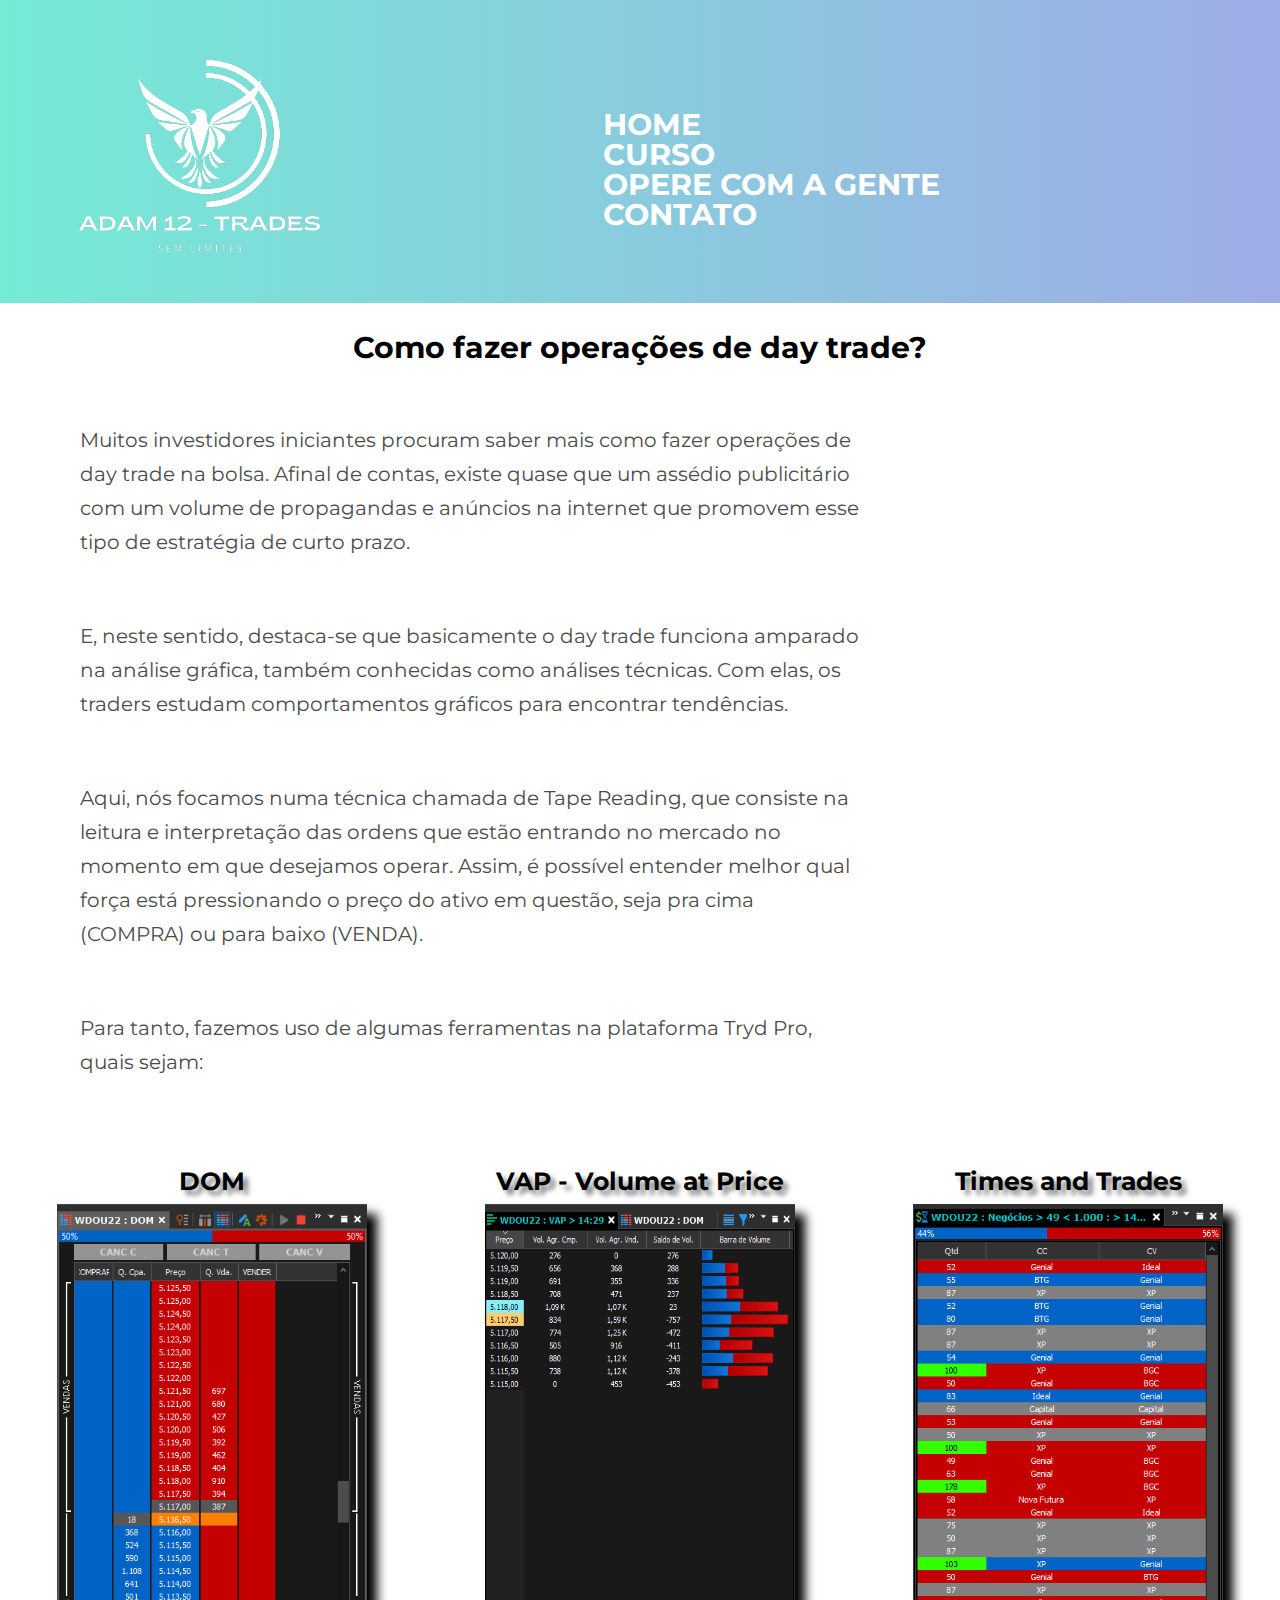
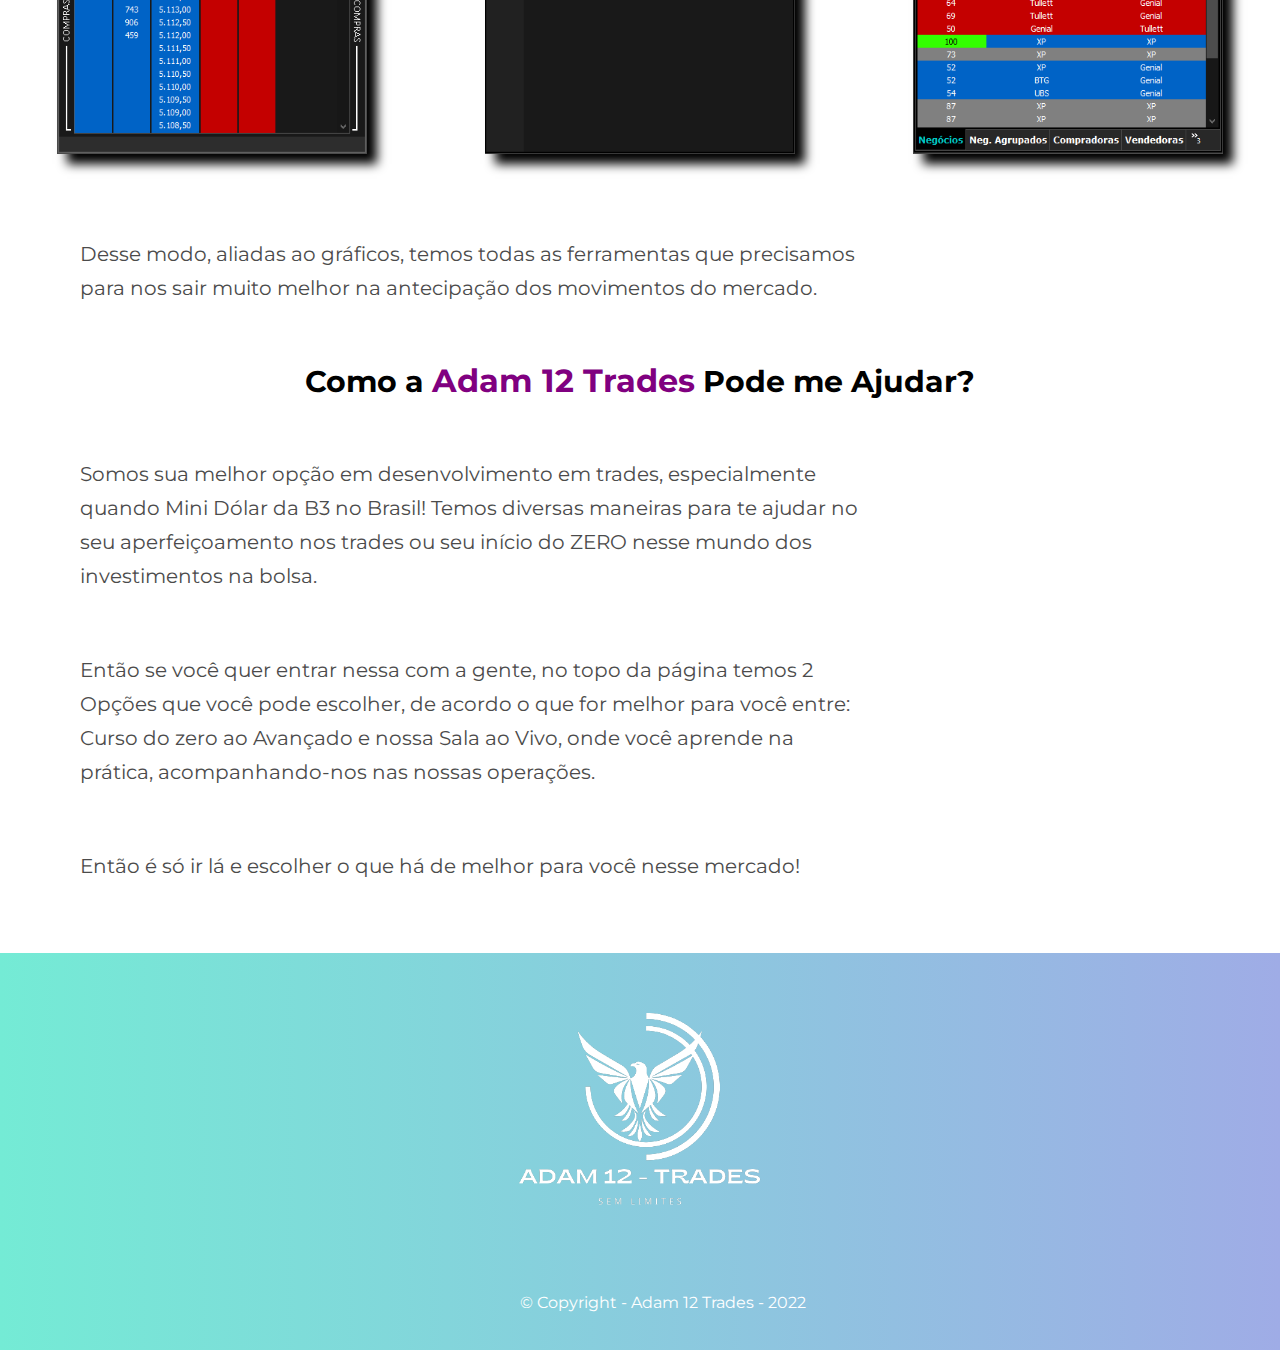
<file: index.html>
<!DOCTYPE html>
<html lang="pt-br">
	<head>
		<meta charset="utf-8">
		<meta name="viewport" content="width=device-width">
		<title>Adam 12 - Trades</title>
		<link rel="stylesheet" href="reset.css">
		<link rel="stylesheet" href="style.css">
		<link href="https://fonts.googleapis.com/css2?family=Montserrat&display=swap" rel="stylesheet">
	</head>
	<body>
		<header>
			<div class="caixa">
				<h1><img class="logo" src="logo-pronta.png"></h1>
					<nav>
						<ul>
							<li><a href="index.html">Home</a></li>
							<li><a href="curso.html">Curso</a></li>
							<li><a href="Opere-conosco.html">Opere com a gente</a></li>
							<li><a href="contato.html">Contato</a></li>
						</ul>
					</nav>
			</div>
		</header>
		<main>
			<h2 class="titulo-explicativo">
				Como fazer operações de day trade?
			</h2>

			<p>Muitos investidores iniciantes procuram saber mais como fazer operações de day trade na bolsa. Afinal de contas, existe quase que um assédio publicitário com um volume de propagandas e anúncios na internet que promovem esse tipo de estratégia de curto prazo.</p>
			<p>E, neste sentido, destaca-se que basicamente o day trade funciona amparado na análise gráfica, também conhecidas como análises técnicas. Com elas, os traders estudam comportamentos gráficos para encontrar tendências.</p>
			<p>Aqui, nós focamos numa técnica chamada de Tape Reading, que consiste na leitura e interpretação das ordens que estão
			entrando no mercado no momento em que desejamos operar. Assim, é possível entender melhor qual força está pressionando
			o preço do ativo em questão, seja pra cima (COMPRA) ou para baixo (VENDA).</p>
			<p>Para tanto, fazemos uso de algumas ferramentas na plataforma Tryd Pro, quais sejam:</p>

			<ul class="ferramentas">
				<li>
					<h3>DOM</h3>
					<img class="fotos-ferramentas" src="dom.png">
				</li>
				<li>
					<h3>VAP - Volume at Price</h3>
					<img class="fotos-ferramentas" src="vap.png">
				</li>
				<li>
					<h3>Times and Trades</h3>
					<img class="fotos-ferramentas" src="times.png">
				</li>

				<p>Desse modo, aliadas ao gráficos, temos todas as ferramentas que precisamos para nos sair muito melhor na antecipação
				dos movimentos do mercado.</p>
			</ul>

			<h2 class="como-ajudamos">
					Como a <em>Adam 12 Trades</em> Pode me Ajudar?
				</h2>

				<p>Somos sua melhor opção em desenvolvimento em trades, especialmente quando Mini Dólar da B3 no Brasil!
				Temos diversas maneiras para te ajudar no seu aperfeiçoamento nos trades ou seu início do ZERO nesse mundo
				dos investimentos na bolsa.</p>
				<p>Então se você quer entrar nessa com a gente, no topo da página temos 2 Opções que você pode escolher,
				de acordo o que for melhor para você entre: Curso do zero ao Avançado e nossa Sala ao Vivo, onde você
				aprende na prática, acompanhando-nos nas nossas operações.</p>
				<p>Então é só ir lá e escolher o que há de melhor para você nesse mercado!</p>
		</main>
			<footer>
				<img class="logo" src="logo-pronta.png">
				<p id="texto-copyright">&copy; Copyright - Adam 12 Trades - 2022</p>
			</footer>
	</body>
</html>
</file>
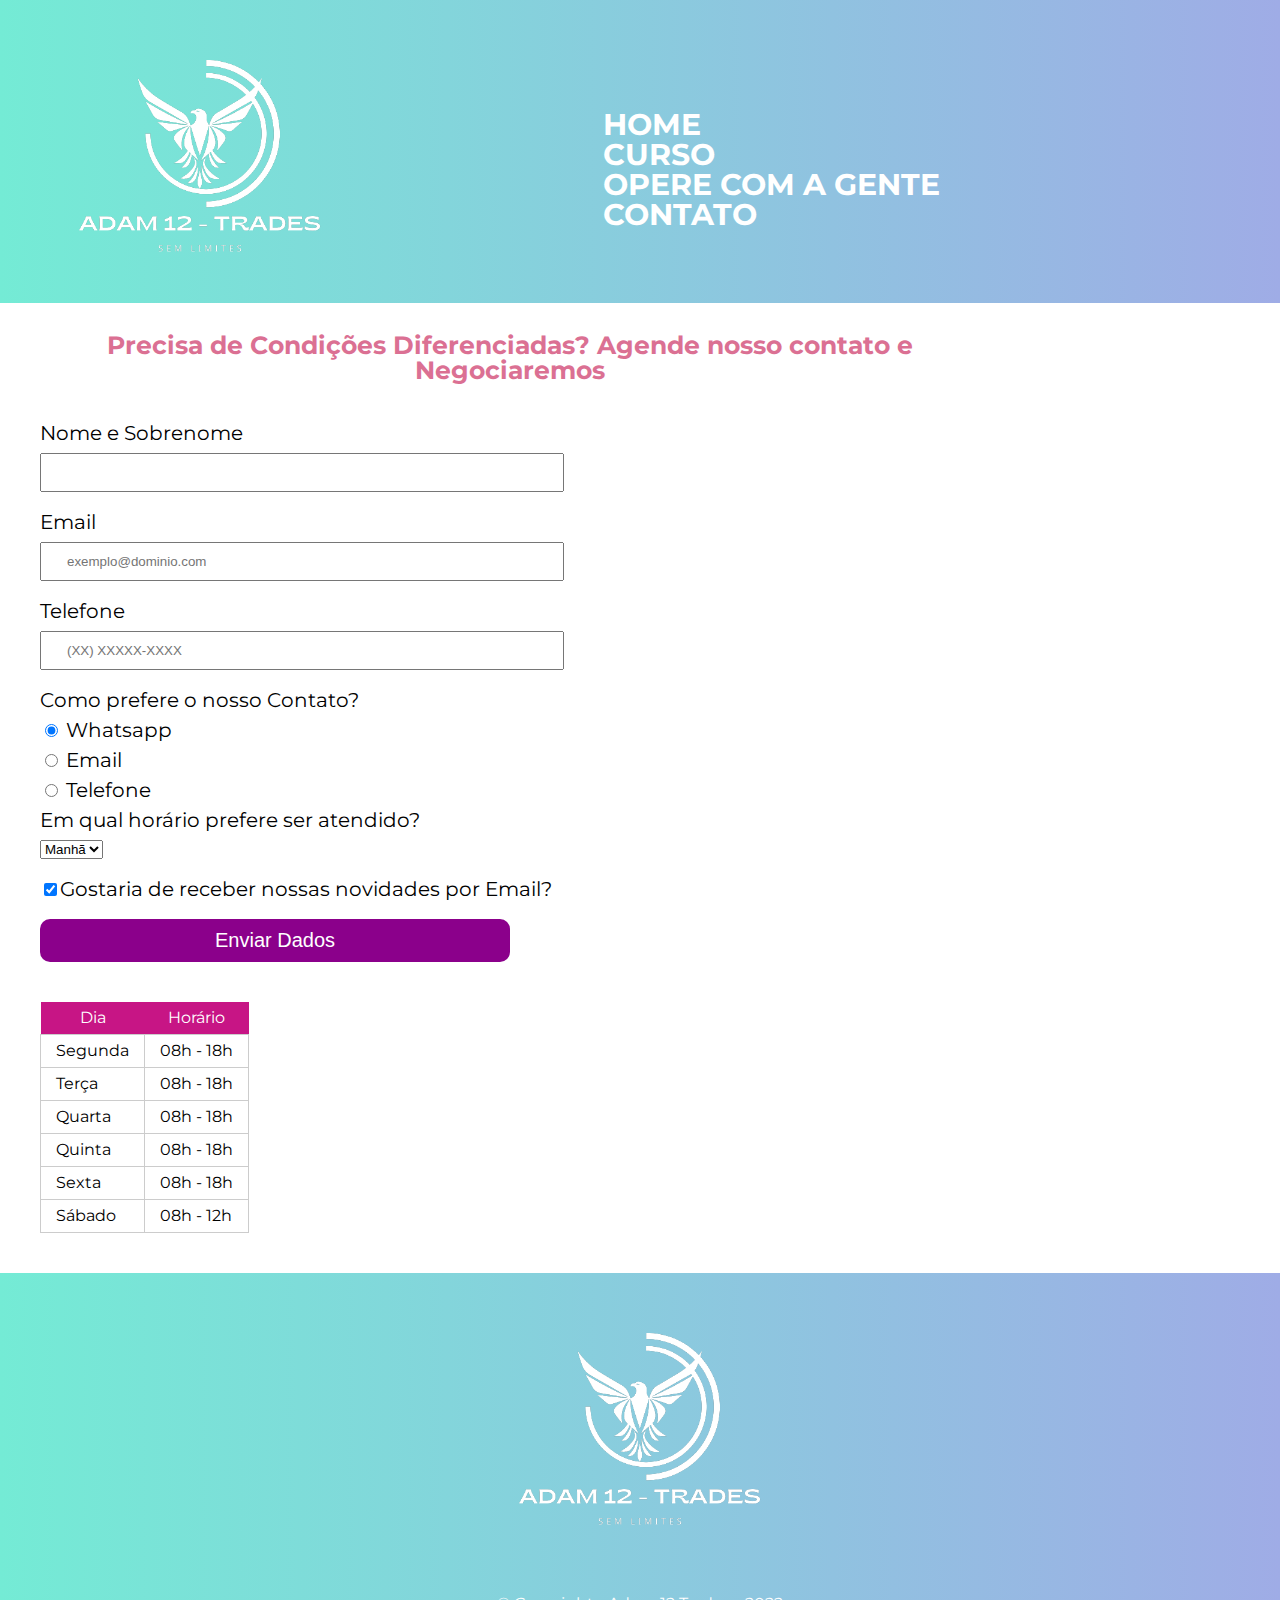
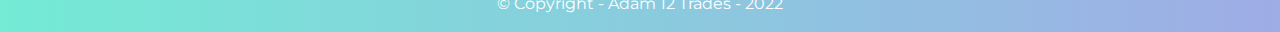
<file: contato.html>
<!DOCTYPE html>
<html>
	<head>
		<meta charset="utf-8">
		<meta name="viewport" content="width=device-width">
		<link rel="stylesheet" href="reset.css">
		<link rel="stylesheet" href="contato.css">
		<link href="https://fonts.googleapis.com/css2?family=Montserrat&display=swap" rel="stylesheet">
		<title>Contato - Adam 12 Trades</title>
	</head>
	<body>
		<header>
			<div class="caixa">
				<h1><img class="logo" src="logo-pronta.png"></h1>
					<nav>
						<ul>
							<li><a href="index.html">Home</a></li>
							<li><a href="curso.html">Curso</a></li>
							<li><a href="Opere-conosco.html">Opere com a gente</a></li>
							<li><a href="contato.html">Contato</a></li>
						</ul>
					</nav>
			</div>
		</header>

		<main>
			<h2 class="titulo-negociacao">Precisa de Condições Diferenciadas? Agende nosso contato e Negociaremos</h2>

			<form>
				<label for="nome-sobrenome">Nome e Sobrenome</label>
				<input type="text" id="nome-sobrenome" required class="input-padrao">

				<label for="email">Email</label>
				<input type="email" id="email" required placeholder="exemplo@dominio.com" class="input-padrao">

				<label for="telefone">Telefone</label>
				<input type="tel" id="telefone" required placeholder="(XX) XXXXX-XXXX" class="input-padrao">

				<fieldset>
					<legend>Como prefere o nosso Contato?</legend>

					<label><input type="radio" value="whatsapp" name="contato" checked> Whatsapp</label>
					</fieldset>

					<label><input type="radio" value="email" name="contato"> Email</label>

					<label><input type="radio" value="telefone" name="contato"> Telefone</label>
				</fieldset>

				<fieldset>
					<legend>Em qual horário prefere ser atendido?</legend>
					<select>
						<option>Manhã</option>
						<option>Tarde</option>
						<option>Noite</option>
					</select>
				</fieldset>

				<label class="checkbox"><input type="checkbox" checked>Gostaria de receber nossas novidades por Email?</label>

				<input type="submit" value="Enviar Dados" class="enviar">
			</form>

			<table>
				<thead>
					<tr>
						<th>Dia</th>
						<th>Horário</th>
					</tr>
				</thead>

				<tbody>
					<tr>
						<td>Segunda</td>
						<td>08h - 18h</td>
					</tr>
					<tr>
						<td>Terça</td>
						<td>08h - 18h</td>
					</tr>
					<tr>
						<td>Quarta</td>
						<td>08h - 18h</td>
					</tr>
					<tr>
						<td>Quinta</td>
						<td>08h - 18h</td>
					</tr>
					<tr>
						<td>Sexta</td>
						<td>08h - 18h</td>
					</tr>
					<tr>
						<td>Sábado</td>
						<td>08h - 12h</td>
					</tr>

				</tbody>
			</table>
		</main>
	</body>

	<footer>
				<img class="logo" src="logo-pronta.png">
				<p id="texto-copyright">&copy; Copyright - Adam 12 Trades - 2022</p>
	</footer>
</html>
</file>
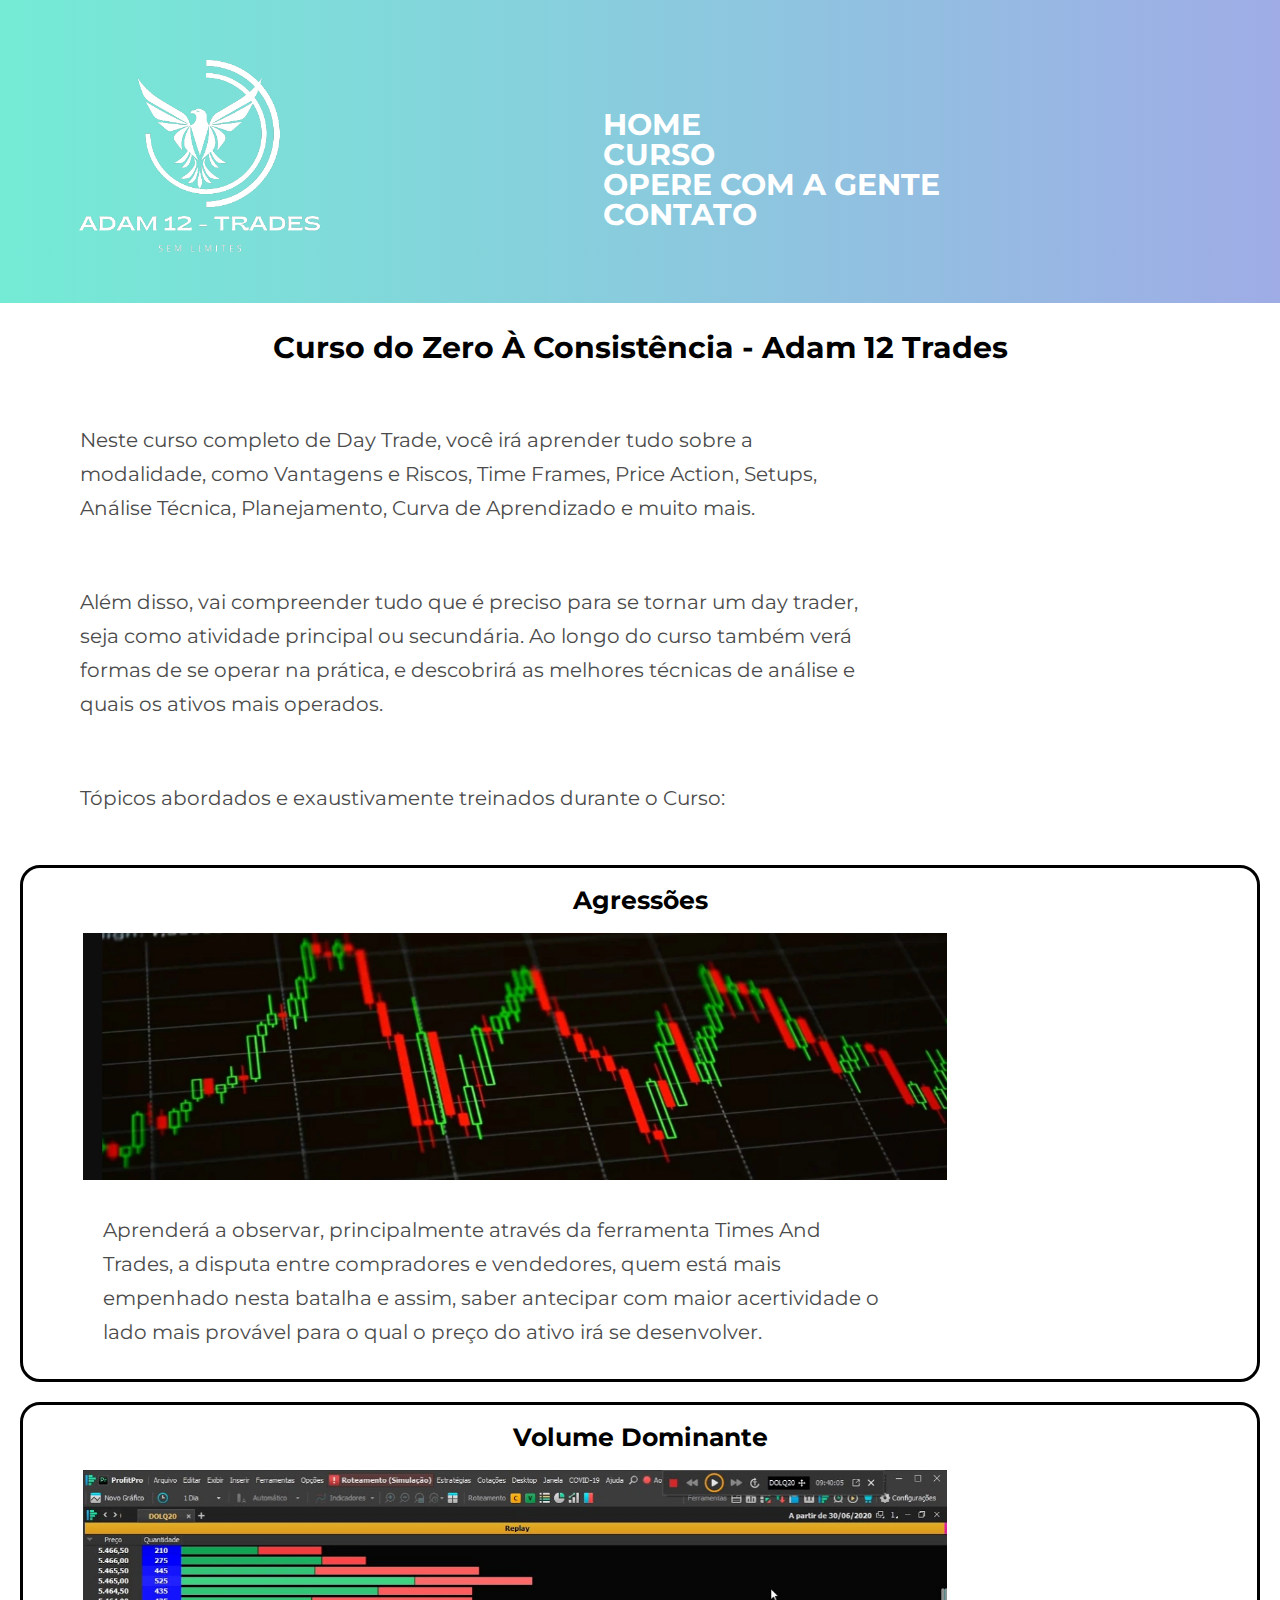
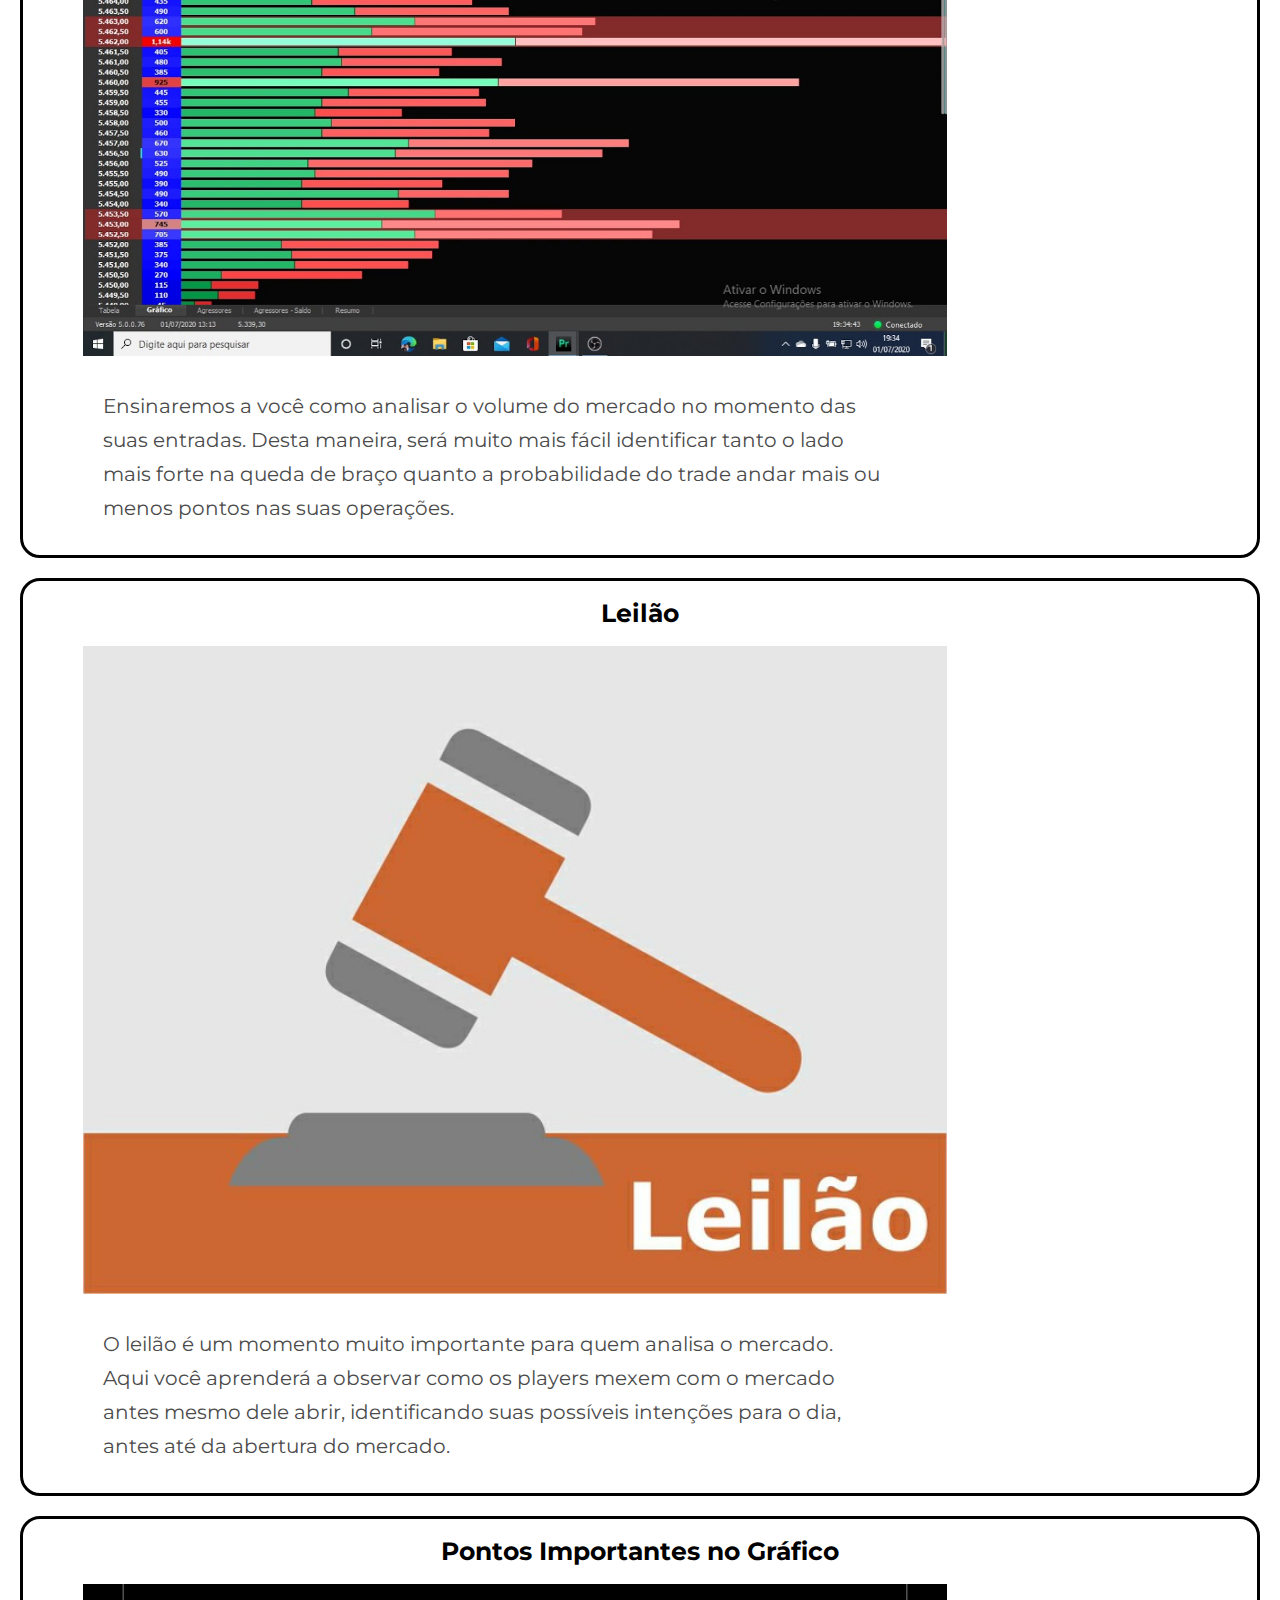
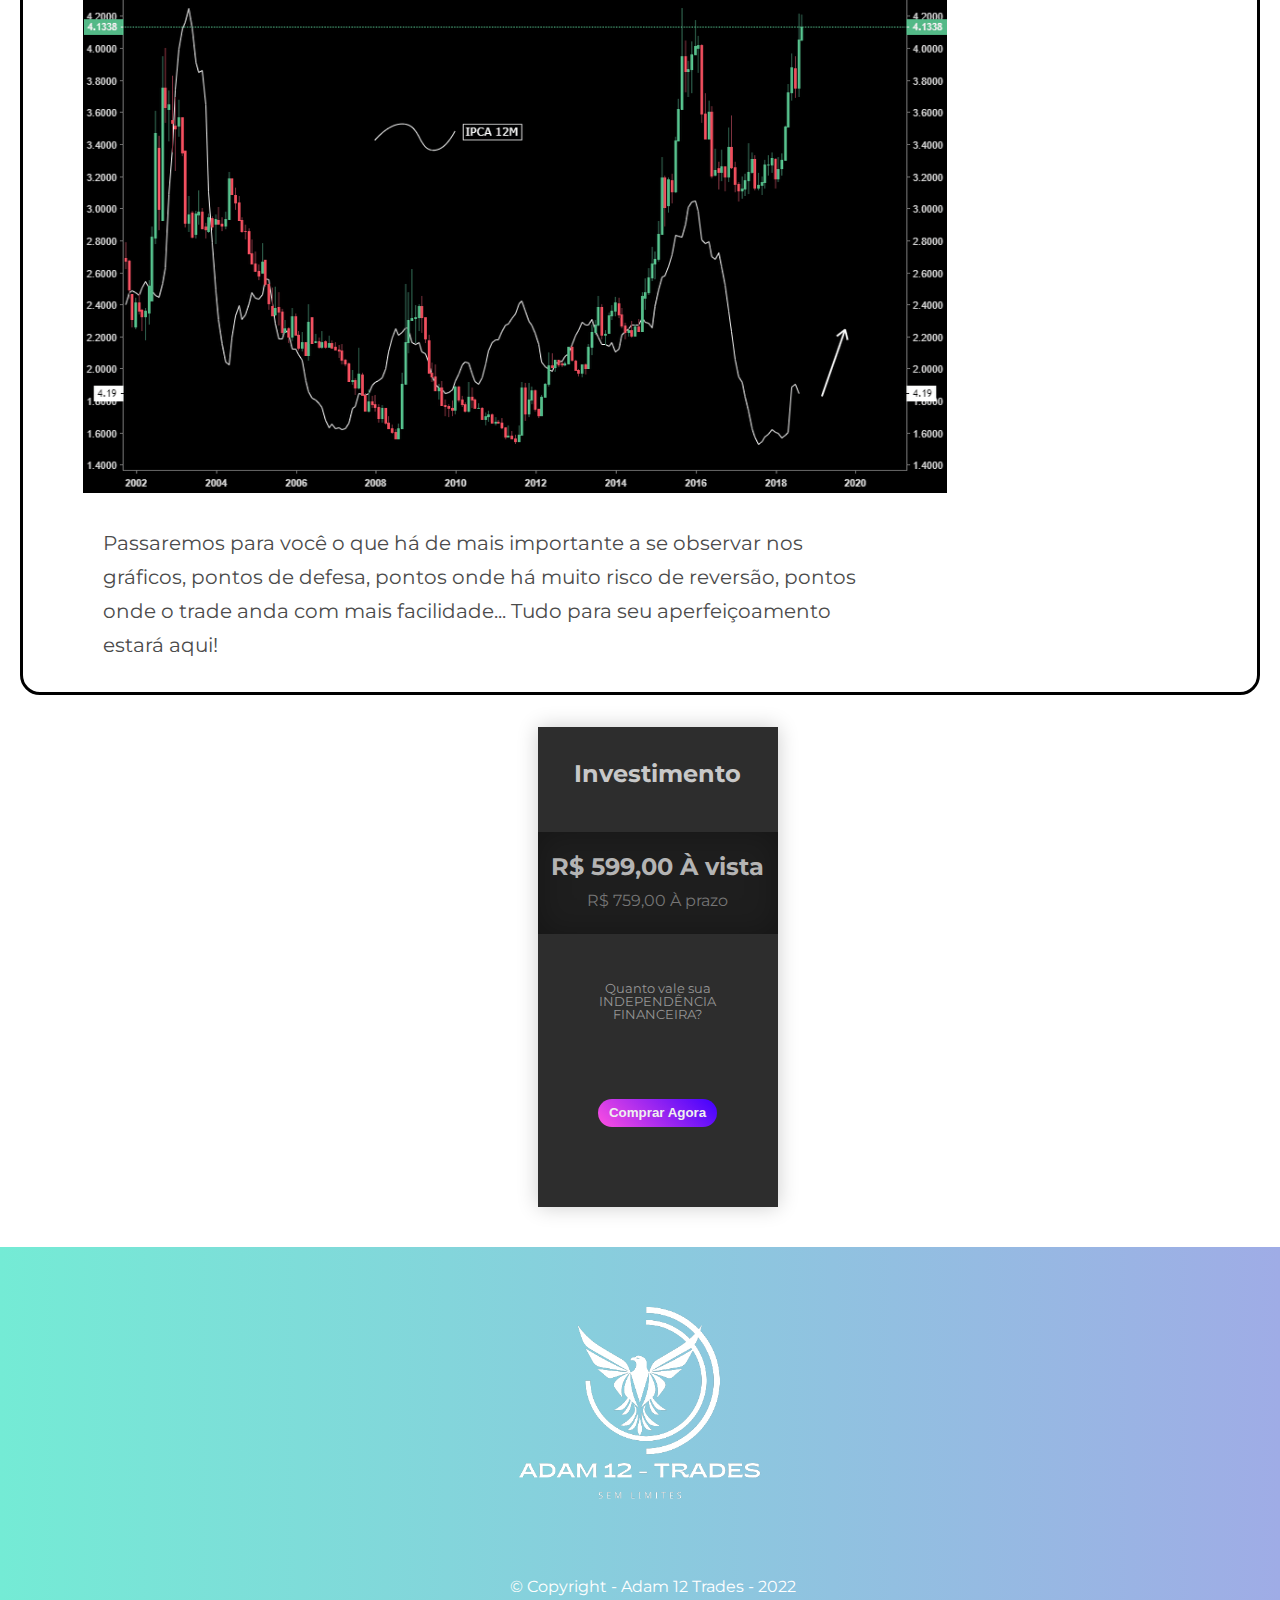
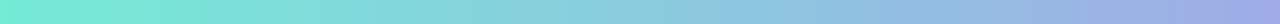
<file: curso.html>
<!DOCTYPE html>
<html>
	<head>
		<meta charset="utf-8">
		<meta name="viewport" content="width=device-width">
		<link rel="stylesheet" href="reset.css">
		<link rel="stylesheet" href="curso.css">
		<link href="https://fonts.googleapis.com/css2?family=Montserrat&display=swap" rel="stylesheet">
		<title>Curso - Adam 12 Trades</title>
	</head>
<body>
	<header>
			<div class="caixa">
				<h1><img class="logo" src="logo-pronta.png"></h1>
					<nav>
						<ul>
							<li><a href="index.html">Home</a></li>
							<li><a href="curso.html">Curso</a></li>
							<li><a href="Opere-conosco.html">Opere com a gente</a></li>
							<li><a href="contato.html">Contato</a></li>
						</ul>
					</nav>
			</div>
	</header>

	<main>
		<h2 class="titulo-curso">Curso do Zero À Consistência - Adam 12 Trades</h2>
		<p>Neste curso completo de Day Trade, você irá aprender tudo sobre a modalidade, como Vantagens e Riscos, Time Frames, Price Action, Setups, Análise Técnica, Planejamento, Curva de Aprendizado e muito mais.</p>
		<p>Além disso, vai compreender tudo que é preciso para se tornar um day trader, seja como atividade principal ou secundária.
		Ao longo do curso também verá formas de se operar na prática, e descobrirá as melhores técnicas de análise e quais os ativos mais operados.</p>
		<p>Tópicos abordados e exaustivamente treinados durante o Curso:</p>

		<ul class="topicos-curso">
			<li>
				<h3>Agressões</h3>
				<img class="imagens-topicos" src="agressoes.png">
				<p class="descricao-curso">Aprenderá a observar, principalmente através da ferramenta Times And Trades, a disputa entre compradores
				e vendedores, quem está mais empenhado nesta batalha e assim, saber antecipar com maior acertividade
				o lado mais provável para o qual o preço do ativo irá se desenvolver.</p>
			</li>
			<li>
				<h3>Volume Dominante</h3>
				<img class="imagens-topicos" src="volume.jpg">
				<p class="descricao-curso">Ensinaremos a você como analisar o volume do mercado no momento das suas entradas. Desta maneira,
				será muito mais fácil identificar tanto o lado mais forte na queda de braço quanto 
				a probabilidade do trade andar mais ou menos pontos nas suas operações.</p>
			</li>
			<li>
				<h3>Leilão</h3>
				<img class="imagens-topicos" src="leilao.jpg">
				<p class="descricao-curso">O leilão é um momento muito importante para quem analisa o mercado. Aqui você aprenderá
				a observar como os players mexem com o mercado antes mesmo dele abrir, identificando
				suas possíveis intenções para o dia, antes até da abertura do mercado.</p>
			</li>
			<li>
				<h3>Pontos Importantes no Gráfico</h3>
				<img class="imagens-topicos" src="grafico.png">
				<p class="descricao-curso">Passaremos para você o que há de mais importante a se observar nos gráficos,
				pontos de defesa, pontos onde há muito risco de reversão, pontos onde o trade
				anda com mais facilidade... Tudo para seu aperfeiçoamento estará aqui!</p>
			</li>

		</ul>
		<section class="secao-da-venda">
			<div class="card">
				<p class="title">Investimento</p>
				<div class="pricecontainer">
				<p class="price">R$ 599,00 À vista</p>
				<p class="pricedescriptor">R$ 759,00 À prazo</p>
				</div>
				<ul class="benefitlist">
				<li>Quanto vale sua<br>
					INDEPENDÊNCIA<br>
					FINANCEIRA?
				</li>
				</ul>
				<div class="btncontainer">
				<button>Comprar Agora</button>
				</div>
			</div>
		</section>

		<footer>
				<img class="logo" src="logo-pronta.png">
				<p id="texto-copyright">&copy; Copyright - Adam 12 Trades - 2022</p>
		</footer>
	</main>
</body>
</html>
</file>
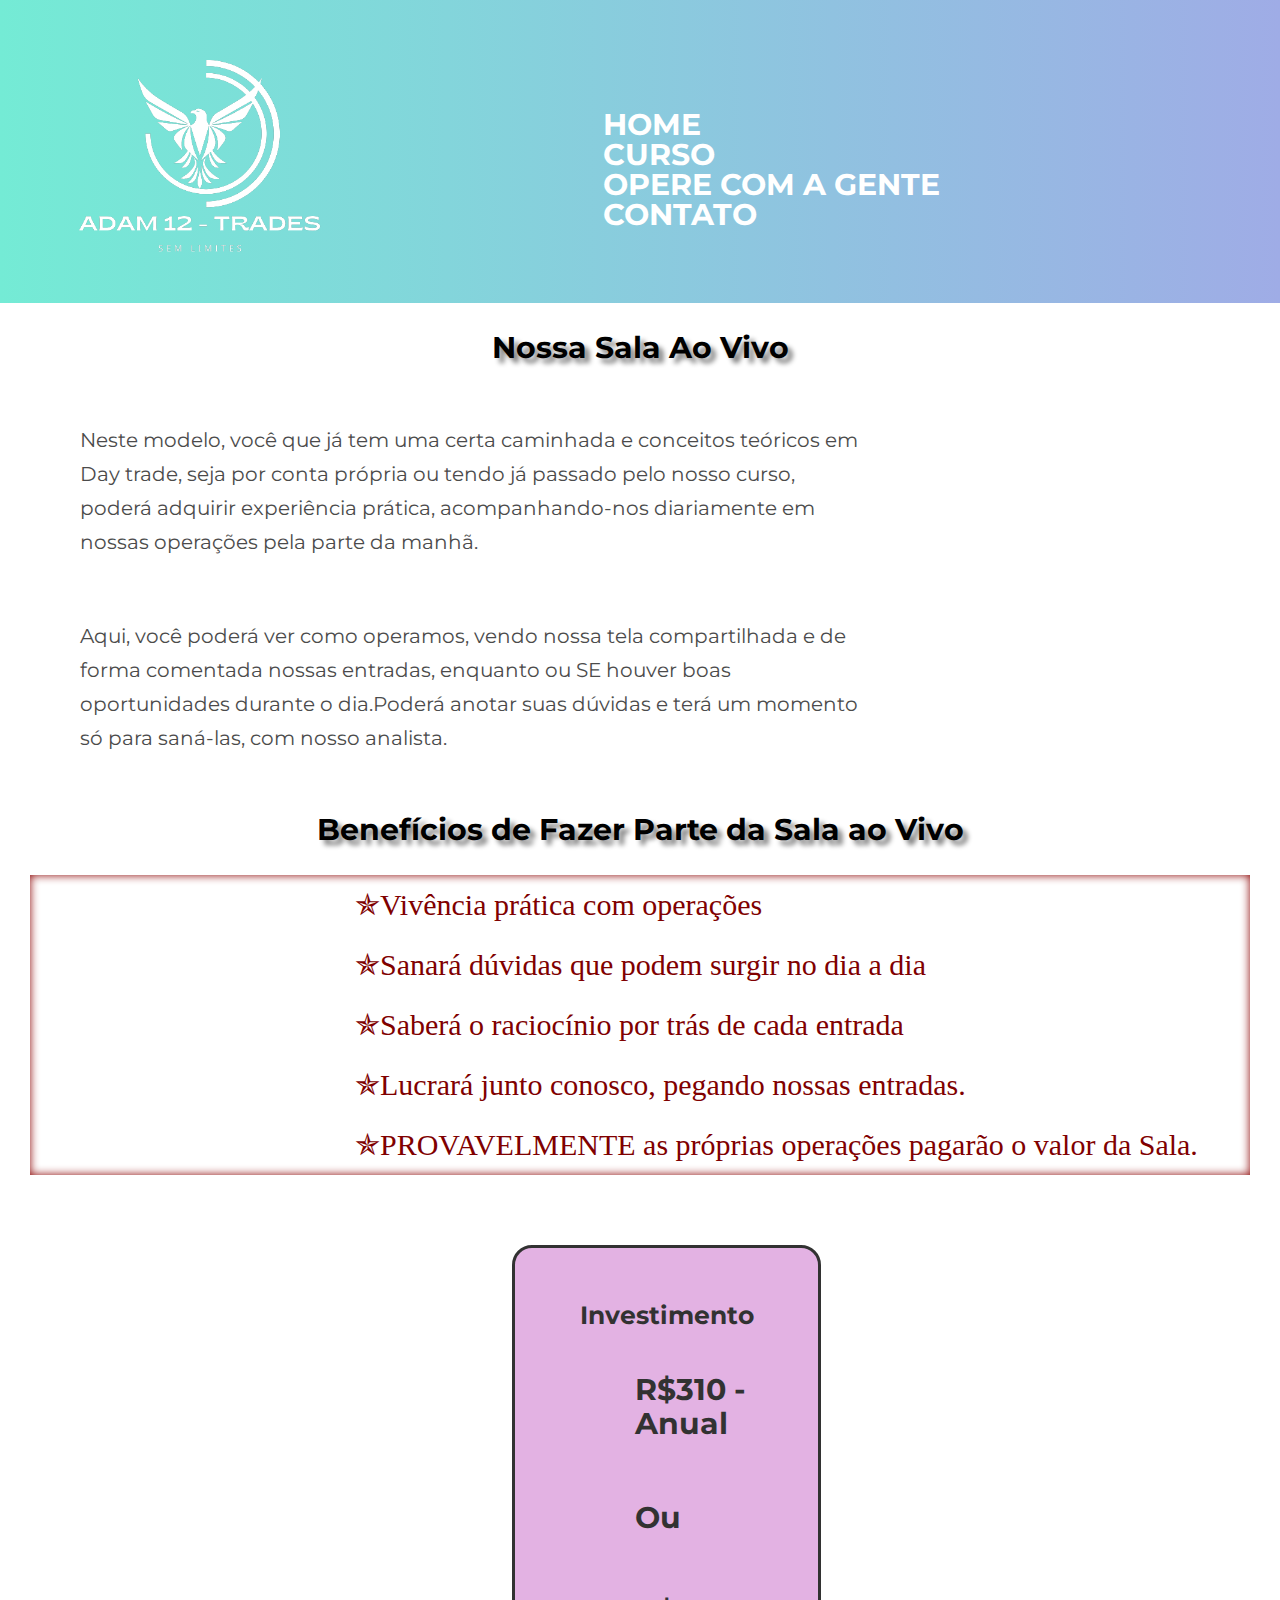
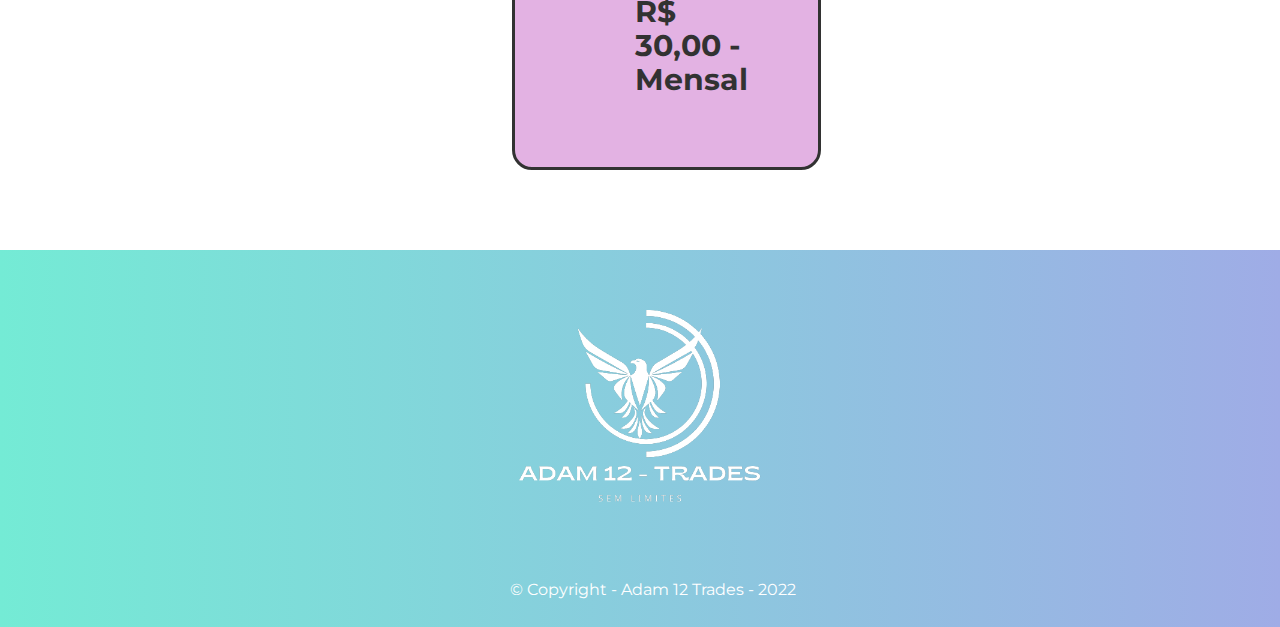
<file: Opere-conosco.html>
<!DOCTYPE html>
<html>
<head>
	<meta charset="utf-8">
	<meta name="viewport" content="width=device-width">
	<link rel="stylesheet" href="reset.css"> 
	<link rel="stylesheet" href="Opere-conosco.css">
	<link href="https://fonts.googleapis.com/css2?family=Montserrat&display=swap" rel="stylesheet">

	<title>Opere Com A Gente</title>
<body>
	<header>
		<div class="caixa">
				<h1><img class="logo" src="logo-pronta.png"></h1>
					<nav>
						<ul>
							<li><a href="index.html">Home</a></li>
							<li><a href="curso.html">Curso</a></li>
							<li><a href="Opere-conosco.html">Opere com a gente</a></li>
							<li><a href="contato.html">Contato</a></li>
						</ul>
					</nav>
			</div>
	</header>

	<main>
		<h2 class="titulo-sala">Nossa Sala Ao Vivo</h2>

		<p>Neste modelo, você que já tem uma certa caminhada e conceitos teóricos em Day trade, seja por conta própria
		ou tendo já passado pelo nosso curso, poderá adquirir experiência prática, acompanhando-nos diariamente em
		nossas operações pela parte da manhã.</p>
		<p>Aqui, você poderá ver como operamos, vendo nossa tela compartilhada e de forma comentada nossas entradas,
		enquanto ou SE houver boas oportunidades durante o dia.Poderá anotar suas dúvidas e terá um momento só para
		saná-las, com nosso analista.</p> 

		<h2 class="titulo-sala"> Benefícios de Fazer Parte da Sala ao Vivo</h2>

		<ul class="beneficios-sala">
			<li>Vivência prática com operações</li>
			<li>Sanará dúvidas que podem surgir no dia a dia</li>
			<li>Saberá o raciocínio por trás de cada entrada</li>
			<li>Lucrará junto conosco, pegando nossas entradas.</li>
			<li>PROVAVELMENTE as próprias operações pagarão o valor da Sala.</li>
		</ul>

		<ul class="valor-sala">
			<li><h3>Investimento</h3></li>
				<p class="texto-venda">R$310 - Anual</p>
				<p class="texto-venda"> Ou</p>
				<p class="texto-venda">R$ 30,00 - Mensal</p>
		</ul>
	</main>

	<footer>
		<img class="logo" src="logo-pronta.png">
		<p id="texto-copyright">&copy; Copyright - Adam 12 Trades - 2022</p>
	</footer>
</body>
</html>
</file>
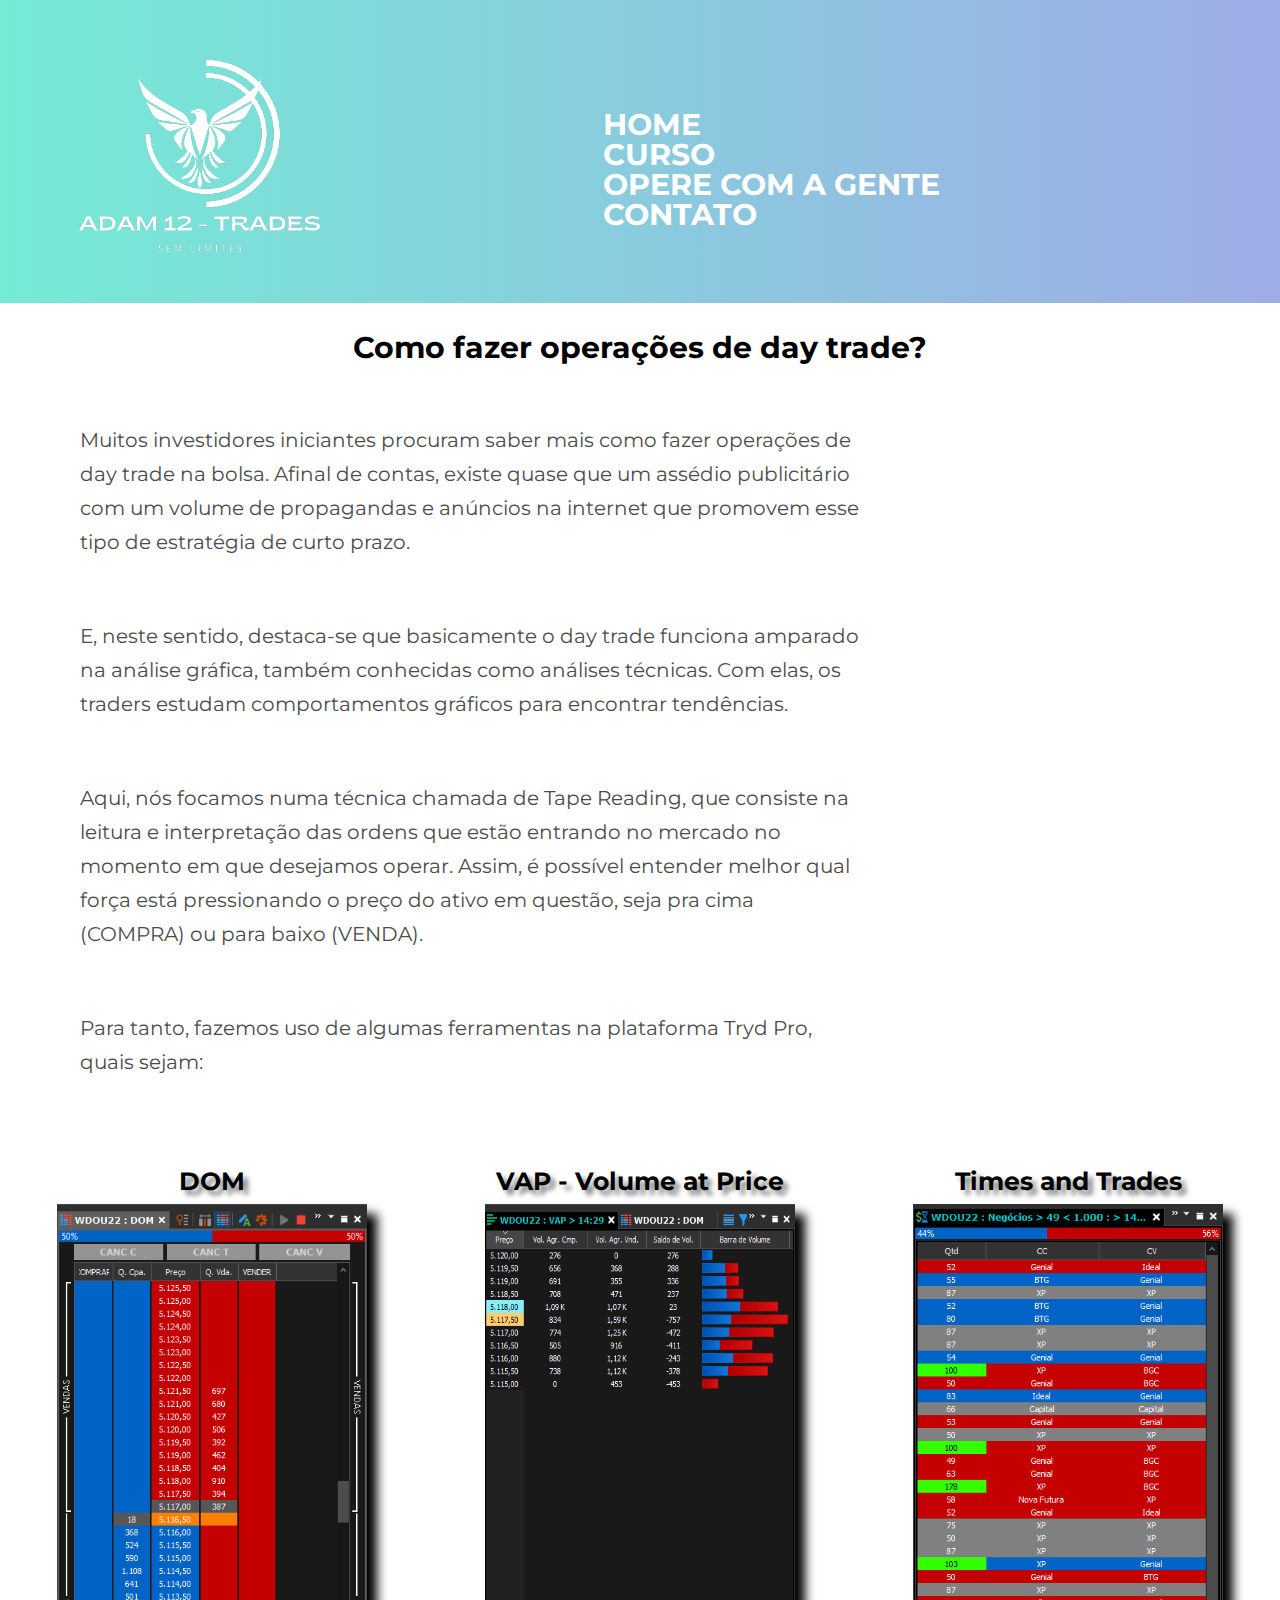
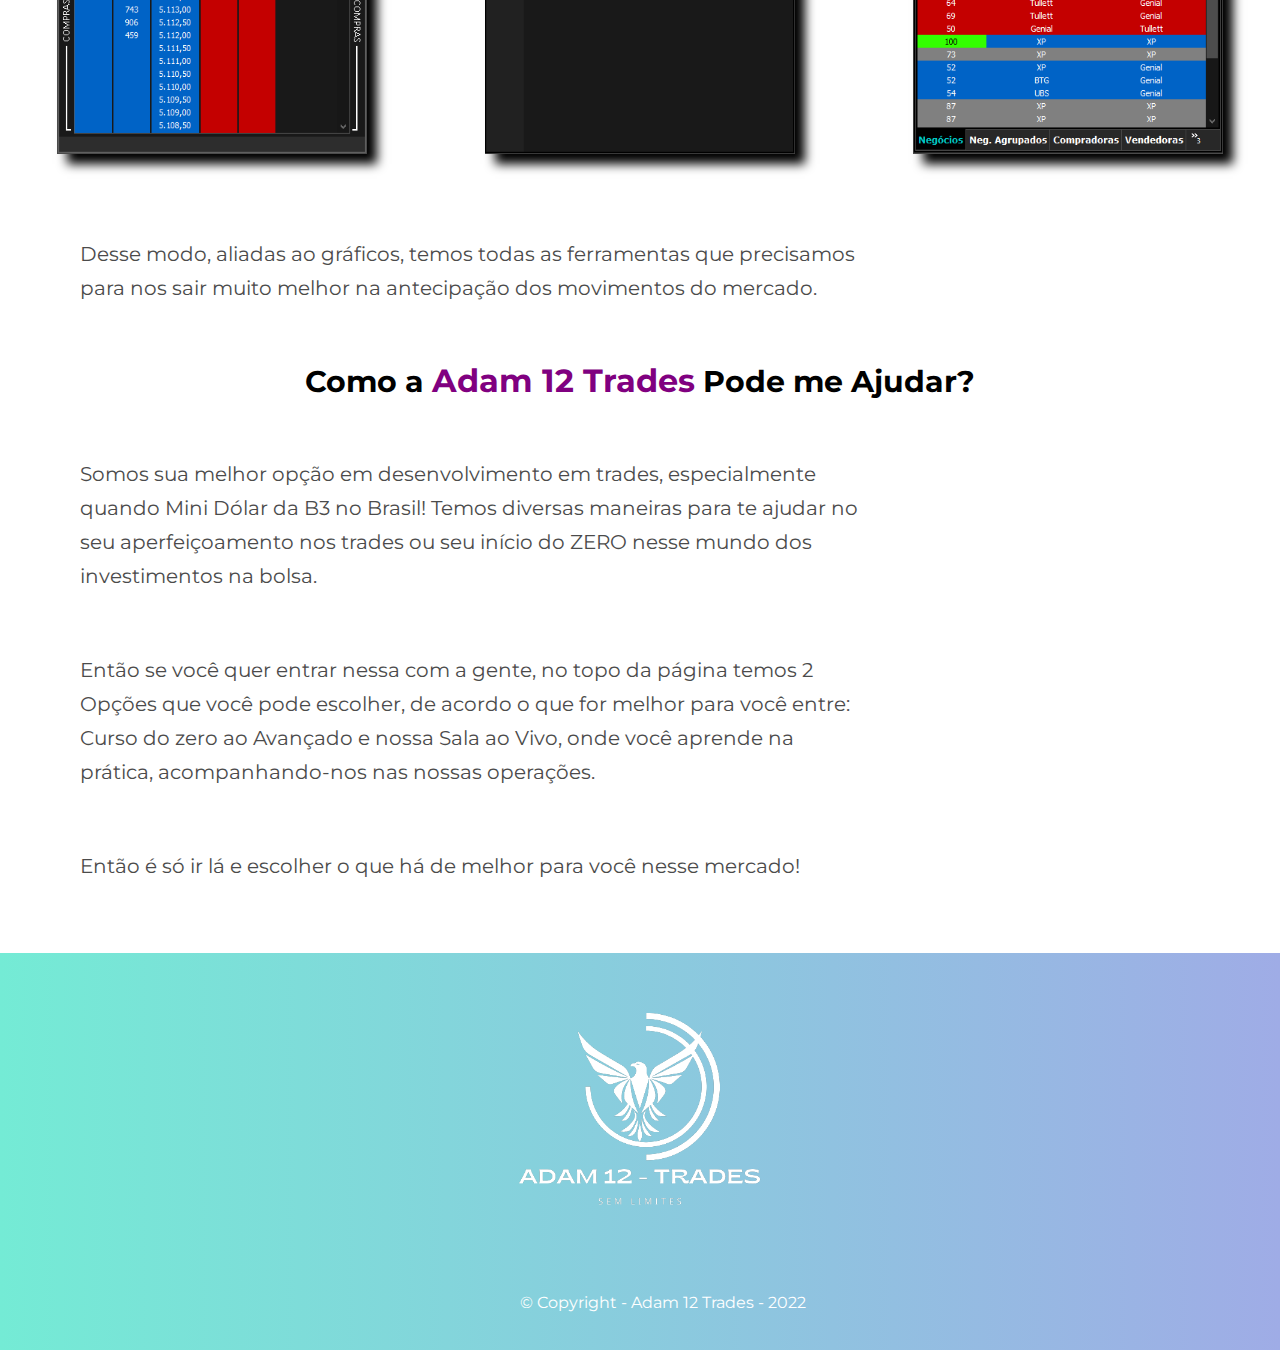
<file: Trade-index.html>
<!DOCTYPE html>
<html lang="pt-br">
	<head>
		<meta charset="utf-8">
		<meta name="viewport" content="width=device-width">
		<title>Adam 12 - Trades</title>
		<link rel="stylesheet" href="reset.css">
		<link rel="stylesheet" href="Trade-index.css">
		<link href="https://fonts.googleapis.com/css2?family=Montserrat&display=swap" rel="stylesheet">
	</head>
	<body>
		<header>
			<div class="caixa">
				<h1><img class="logo" src="logo-pronta.png"></h1>
					<nav>
						<ul>
							<li><a href="Trade-index.html">Home</a></li>
							<li><a href="curso.html">Curso</a></li>
							<li><a href="Opere-conosco.html">Opere com a gente</a></li>
							<li><a href="contato.html">Contato</a></li>
						</ul>
					</nav>
			</div>
		</header>
		<main>
			<h2 class="titulo-explicativo">
				Como fazer operações de day trade?
			</h2>

			<p>Muitos investidores iniciantes procuram saber mais como fazer operações de day trade na bolsa. Afinal de contas, existe quase que um assédio publicitário com um volume de propagandas e anúncios na internet que promovem esse tipo de estratégia de curto prazo.</p>
			<p>E, neste sentido, destaca-se que basicamente o day trade funciona amparado na análise gráfica, também conhecidas como análises técnicas. Com elas, os traders estudam comportamentos gráficos para encontrar tendências.</p>
			<p>Aqui, nós focamos numa técnica chamada de Tape Reading, que consiste na leitura e interpretação das ordens que estão
			entrando no mercado no momento em que desejamos operar. Assim, é possível entender melhor qual força está pressionando
			o preço do ativo em questão, seja pra cima (COMPRA) ou para baixo (VENDA).</p>
			<p>Para tanto, fazemos uso de algumas ferramentas na plataforma Tryd Pro, quais sejam:</p>

			<ul class="ferramentas">
				<li>
					<h3>DOM</h3>
					<img class="fotos-ferramentas" src="dom.png">
				</li>
				<li>
					<h3>VAP - Volume at Price</h3>
					<img class="fotos-ferramentas" src="vap.png">
				</li>
				<li>
					<h3>Times and Trades</h3>
					<img class="fotos-ferramentas" src="times.png">
				</li>

				<p>Desse modo, aliadas ao gráficos, temos todas as ferramentas que precisamos para nos sair muito melhor na antecipação
				dos movimentos do mercado.</p>
			</ul>

			<h2 class="como-ajudamos">
					Como a <em>Adam 12 Trades</em> Pode me Ajudar?
				</h2>

				<p>Somos sua melhor opção em desenvolvimento em trades, especialmente quando Mini Dólar da B3 no Brasil!
				Temos diversas maneiras para te ajudar no seu aperfeiçoamento nos trades ou seu início do ZERO nesse mundo
				dos investimentos na bolsa.</p>
				<p>Então se você quer entrar nessa com a gente, no topo da página temos 2 Opções que você pode escolher,
				de acordo o que for melhor para você entre: Curso do zero ao Avançado e nossa Sala ao Vivo, onde você
				aprende na prática, acompanhando-nos nas nossas operações.</p>
				<p>Então é só ir lá e escolher o que há de melhor para você nesse mercado!</p>
		</main>
			<footer>
				<img class="logo" src="logo-pronta.png">
				<p id="texto-copyright">&copy; Copyright - Adam 12 Trades - 2022</p>
			</footer>
	</body>
</html>
</file>
<file: style.css>
body {
	font-family: 'Montserrat', sans-serif;
}

header {
	background-color: #74EBD5;
	background-image: linear-gradient(90deg, #74EBD5 0%, #9FACE6 100%);
}

.caixa {
	position: relative;
	width: 940px;
}

h1 {
	margin: 0 50px;
}

.logo {
	width: 300px;
	height: 300px;
}

nav {
	position: absolute;
	top: 110px;
	right: 0px;
}

nav a {
	text-transform: uppercase;
	text-decoration: none;
	font-weight: bold;
	color: white;
	font-size: 30px;
	margin-top: 0px; 
}

nav a:hover {
	color: #FFE4E1;
	text-decoration: underline;
}

.titulo-explicativo {
	padding: 30px;
	text-align: center;
	font-weight: bold;
	font-size: 30px;
}

p {
	font-family: "Montserrat";
	color: #4b4b4b;
	font-size: 20px;
	line-height: 34px;
	max-width: 780px;
	margin-left: 50px;
	padding: 30px;

}

.ferramentas li {
	display: inline-block;
	width: 30%;
	padding: 30px;
	box-sizing: border-box;
	margin: 20px;
	text-align: center;
	vertical-align: top;
}

ul h3 {
	font-size: 25px;
	font-weight: bold;
	padding: 10px;
	text-shadow: 5px 5px 5px grey;
}

.fotos-ferramentas {
	width: 310px;
	height: 550px;
}

.ferramentas img {
	box-shadow: 10px 10px 10px black;
}

.ferramentas img:hover {
	transform: scale(1.05);
}

.como-ajudamos {
	padding: 30px;
	text-align: center;
	font-weight: bold;
	font-size: 30px;
}

.como-ajudamos em {
	font-size: 32px;
	color: purple;
}

footer {
	text-align: center;
	background-color: #74EBD5;
	background-image: linear-gradient(90deg, #74EBD5 0%, #9FACE6 100%);
	margin: 40px 0 0 0;
}

#texto-copyright {
	color: white;
	font-size: 16px;
	text-align: center;
	margin: 0 0 0 19%;
}

/* Modificações Responsivas Página Home - Index */

@media screen and (max-device-width: 480px) {
	.caixa, .ferramentas li  {
		width: auto;
	}

	nav {
		position: static;
	}

	nav a {
		font-size: 25px;
	}

	.ferramentas li {
		display: block;
		padding: 0;
	}

	ul h3 {
		padding: 20px;
	}
}
</file>
<file: contato.css>
body {
	font-family: 'Montserrat', sans-serif;
}

header {
	background-color: #74EBD5;
	background-image: linear-gradient(90deg, #74EBD5 0%, #9FACE6 100%);
}

.caixa {
	position: relative;
	width: 940px;
}

h1 {
	margin: 0 50px;
}

.logo {
	width: 300px;
	height: 300px;
}

nav {
	position: absolute;
	top: 110px;
	right: 0px;
}

nav a {
	text-transform: uppercase;
	text-decoration: none;
	font-weight: bold;
	color: white;
	font-size: 30px;
	margin-top: 0px; 
}

nav a:hover {
	color: #FFE4E1;
	text-decoration: underline;
}

.titulo-negociacao {
	text-align: center;
	font-size: 25px;
	font-weight: bold;
	margin: 30px 0 0 0;
	color: #DB7093	;
}

main {
	width: 940px;
	margin: 0 40px;
}

form {
	margin: 40px auto;
}

form label, form legend {
	display: block;
	margin: 0 0 10px;
	font-size: 20px;
}

.input-padrao {
	display: block;
	margin: 0 0 20px;
	padding: 10px 25px;
	width: 50%;
}

.checkbox {
	margin: 20px 0;
}

.enviar {
	width: 50%;
	background: #8B008B;
	border: none;
	color: white;
	font-size: 20px;
	border-radius: 10px;
	padding: 10px;
	transition: 1s background;
}

.enviar:hover {
	font-size: 21px;
	background: #C71585;
	transform: scale(1.05);
}

table {
	margin: 20px 0 40px;
}

table:hover {
	transform: scale(1.2);
}

thead {
	background: #C71585;
	color: white;
}

thead:hover {
	color: black;
}

td {
	border: 1px solid #CCCCCC;
}

td:hover {
	background: #1C1C1C;
	color: white;
}

td, th {
	padding: 8px 15px;
}

footer {
	width: 100%;
	text-align: center;
	background-color: #74EBD5;
	background-image: linear-gradient(90deg, #74EBD5 0%, #9FACE6 100%);
	margin: 40px 0px 0px 0px;
}

#texto-copyright {
	color: white;
	font-size: 16px;
	text-align: center;
	padding: 20px;
}

/* Modificações Responsivas Página Contato */

@media screen and (max-device-width: 480px) {
	.caixa, main, form {
		width: auto;
	}

	nav {
		position: static;
	}

	nav a {
		font-size: 25px;
	}

	.titulo-negociacao {
		text-align: left;
	}

	form input-padrao {
		margin-top: 15px;
	}
}
</file>
<file: curso.css>
body {
	font-family: 'Montserrat', sans-serif;
}

header {
	background-color: #74EBD5;
	background-image: linear-gradient(90deg, #74EBD5 0%, #9FACE6 100%);	
}

.caixa {
	position: relative;
	width: 940px;
}

h1 {
	margin: 0 50px;
}

.logo {
	width: 300;
	height: 300px;
}

nav {
	position: absolute;
	top: 110px;
	right: 0px;
}

nav a {
	text-transform: uppercase;
	text-decoration: none;
	font-weight: bold;
	color: white;
	font-size: 30px;
	margin-top: 0px; 
}

nav a:hover {
	color: #FFE4E1;
	text-decoration: underline;
}

.titulo-curso {
	padding: 30px;
	text-align: center;
	font-weight: bold;
	font-size: 30px;
}

p {
	font-family: "Montserrat";
	color: #4b4b4b;
	font-size: 20px;
	line-height: 34px;
	max-width: 780px;
	margin-left: 50px;
	padding: 30px;
}

.topicos-curso {
	display: inline-block;
}

.topicos-curso li {
	border: solid;
	border-radius: 20px;
	margin: 20px;
}

ul h3 {
	font-size: 25px;
	font-weight: bold;
	padding: 20px;
	text-align: center;
}

.imagens-topicos {
	width: 70%;
	height: auto;
	padding: 0 60px;
}

.descricao-curso {
	text-align: left;
}

/*.venda-curso {
	margin: 0 40%;
	display: inline-block;
	border: solid;
	padding: 50px;
	border-radius: 20px;
	background: #DDA0DD;
}

.venda-curso:hover {
	color: #FF1493;

}

.texto-venda {
	color: black;
	font-weight: bold;
	font-size: 30px;
}

.texto-venda:hover {
	color: #FF1493;
	font-size: 32px;
}*/

.secao-da-venda {
	text-align: center;
	width: 80%;
	margin: 0 auto;
}

.card {
	width: 15rem;
	height: 30rem;
	background: rgb(45, 45, 45);
	box-shadow: 0px 0px 20px rgba(0, 0, 0, 0.2);
	transition-duration: 0.5s;
	box-sizing: border-box;
	margin: 0 40%;
	text-align: center;
   }
   
   .title {
	text-align: center;
	margin-top: 0.5em;
	margin-left: 0;
	font-weight: bold;
	font-size: x-large;
	color: rgb(200,200,200);
   }
   
   .pricecontainer {
	width: 100%;
	margin-top: 0.7em;
	background-color: rgb(30,30,30);
	box-shadow: inset 0px 0px 2em rgba(0, 0, 0, 0.3);
   }
   
   .price {
	text-align: center;
	color: rgb(180,180,180);
	margin-left: 0;
	font-size: x-large;
	font-weight: bold;
	padding: 0.75em 0 0 0;
   }
   
   .pricedescriptor {
	text-align: center;
	color: rgb(118, 118, 118);
	margin-left: 0;
	font-size: medium;
	padding: 0 0 1em 0;
   }
   
   .benefitlist li {
	color: rgb(150,150,150);
	font-size: small;
	text-align: center;
   }
   
   .benefitlist li:nth-child(1) {
	margin-top: 3rem;
   }
   
   .btncontainer {
	text-align: center;
	margin-top: 4rem;
   }
   
   .btncontainer button {
	margin-top: 1em;
	padding: 0.5em 0.8em 0.5em 0.8em;
	border-style: none;
	border-radius: 1000000px;
	color: rgb(239, 239, 239);
	font-weight: bold;
	background-image: linear-gradient(45deg, #fe4fe1 0%, #3f00fe 100%);
	transition: box-shadow 0.15s ease-in-out;
   }
   
   .btncontainer button:hover {
	box-shadow: inset 0px 0px 5px rgb(0,0,0);
	transition: box-shadow 0.15s ease-in-out;
   }

footer {
	width: 100%;
	text-align: center;
	background-color: #74EBD5;
	background-image: linear-gradient(90deg, #74EBD5 0%, #9FACE6 100%);
	margin: 40px 0px 0px 0px;
}

#texto-copyright {
	color: white;
	font-size: 16px;
	text-align: center;
	padding: 20px;
	margin: 0 0 0 19%;
}

/* Modificações Responsivas Página Curso */

@media screen and (max-device-width: 480px) {
	.caixa {
		width: auto;
	}

	nav {
		position: static;
	}

	nav a {
		font-size: 25px;
	}

	.venda-curso {
		margin: 30px 30px;
	} 

	.card {
		margin: 0 auto;
	}
}
</file>
<file: Opere-conosco.css>
body {
	font-family: 'Montserrat', sans-serif;
}

header {
	background-color: #74EBD5;
	background-image: linear-gradient(90deg, #74EBD5 0%, #9FACE6 100%);
}

.caixa {
	position: relative;
	width: 940px;
}

h1 {
	margin: 0 50px;
}

.logo {
	width: 300px;
	height: 300px;
}

nav {
	position: absolute;
	top: 110px;
	right: 0px;
}

nav a {
	text-transform: uppercase;
	text-decoration: none;
	font-weight: bold;
	color: white;
	font-size: 30px;
	margin-top: 0px; 
}

nav a:hover {
	color: #FFE4E1;
	text-decoration: underline;
}

.titulo-sala {
	padding: 30px;
	text-align: center;
	font-weight: bold;
	font-size: 30px;
	text-shadow: 5px 5px 5px grey;
}

p {
	font-family: "Montserrat";
	color: #4b4b4b;
	font-size: 20px;
	line-height: 34px;
	max-width: 780px;
	margin-left: 50px;
	padding: 30px;
}

.beneficios-sala li {
	font-family: "Monserrat";
	color: #800000;
	font-size: 30px;
	line-height: 20px;
	padding: 20px;
	text-align: justify;
	margin-left: 25%;
}

.beneficios-sala li:before {
	content: "✯";
}

.beneficios-sala {
	box-shadow: inset 0 0 10px darkred;
	margin: 0 30px 30px 30px ;
}

.valor-sala {
	margin: 40px 40%;
	display: inline-block;
	border: solid;
	padding: 40px;
	border-radius: 20px;
	background: #DDA0DD;
	opacity: 0.8;
	transition: 1s;
}

.valor-sala:hover {
	color: #FF1493;
	opacity: 1;
}

ul h3 {
	font-size: 25px;
	font-weight: bold;
	padding: 15px;
	text-align: center;
}

.texto-venda {
	color: black;
	font-weight: bold;
	font-size: 30px;
}

.texto-venda:hover {
	color: #FF1493;
	font-size: 32px;
}

footer {
	width: 100%;
	text-align: center;
	background-color: #74EBD5;
	background-image: linear-gradient(90deg, #74EBD5 0%, #9FACE6 100%);
	margin: 40px 0px 0px 0px;
}

#texto-copyright {
	color: white;
	font-size: 16px;
	text-align: center;
	padding: 20px;
	margin: 0 0 0 19%;
}

/* Modificações Responsivas Página Opere Conosco */

@media screen and (max-device-width: 480px) {
	.caixa {
		width: auto;
	}

	nav {
		position: static;
	}

	nav a {
		font-size: 25px;
	}

	.beneficios-sala li {
		text-align: left;
		line-height: 1em;
		margin-left: 0;
		font-size: 25px;
	}

	.valor-sala {
		margin: 0 30px auto 30px;
	}

	p {
		margin-left: 30px;
		padding-left: 10px;
	}
}
</file>
<file: Trade-index.css>
body {
	font-family: 'Montserrat', sans-serif;
}

header {
	background-color: #74EBD5;
	background-image: linear-gradient(90deg, #74EBD5 0%, #9FACE6 100%);
}

.caixa {
	position: relative;
	width: 940px;
}

h1 {
	margin: 0 50px;
}

.logo {
	width: 300px;
	height: 300px;
}

nav {
	position: absolute;
	top: 110px;
	right: 0px;
}

nav a {
	text-transform: uppercase;
	text-decoration: none;
	font-weight: bold;
	color: white;
	font-size: 30px;
	margin-top: 0px; 
}

nav a:hover {
	color: #FFE4E1;
	text-decoration: underline;
}

.titulo-explicativo {
	padding: 30px;
	text-align: center;
	font-weight: bold;
	font-size: 30px;
}

p {
	font-family: "Montserrat";
	color: #4b4b4b;
	font-size: 20px;
	line-height: 34px;
	max-width: 780px;
	margin-left: 50px;
	padding: 30px;

}

.ferramentas li {
	display: inline-block;
	width: 30%;
	padding: 30px;
	box-sizing: border-box;
	margin: 20px;
	text-align: center;
	vertical-align: top;
}

ul h3 {
	font-size: 25px;
	font-weight: bold;
	padding: 10px;
	text-shadow: 5px 5px 5px grey;
}

.fotos-ferramentas {
	width: 310px;
	height: 550px;
}

.ferramentas img {
	box-shadow: 10px 10px 10px black;
}

.ferramentas img:hover {
	transform: scale(1.05);
}

.como-ajudamos {
	padding: 30px;
	text-align: center;
	font-weight: bold;
	font-size: 30px;
}

.como-ajudamos em {
	font-size: 32px;
	color: purple;
}

footer {
	text-align: center;
	background-color: #74EBD5;
	background-image: linear-gradient(90deg, #74EBD5 0%, #9FACE6 100%);
	margin: 40px 0 0 0;
}

#texto-copyright {
	color: white;
	font-size: 16px;
	text-align: center;
	margin: 0 0 0 19%;
}

/* Modificações Responsivas Página Home - Index */

@media screen and (max-device-width: 480px) {
	.caixa, .ferramentas li  {
		width: auto;
	}

	nav {
		position: static;
	}

	nav a {
		font-size: 25px;
	}

	.ferramentas li {
		display: block;
		padding: 0;
	}

	ul h3 {
		padding: 20px;
	}
}
</file>
